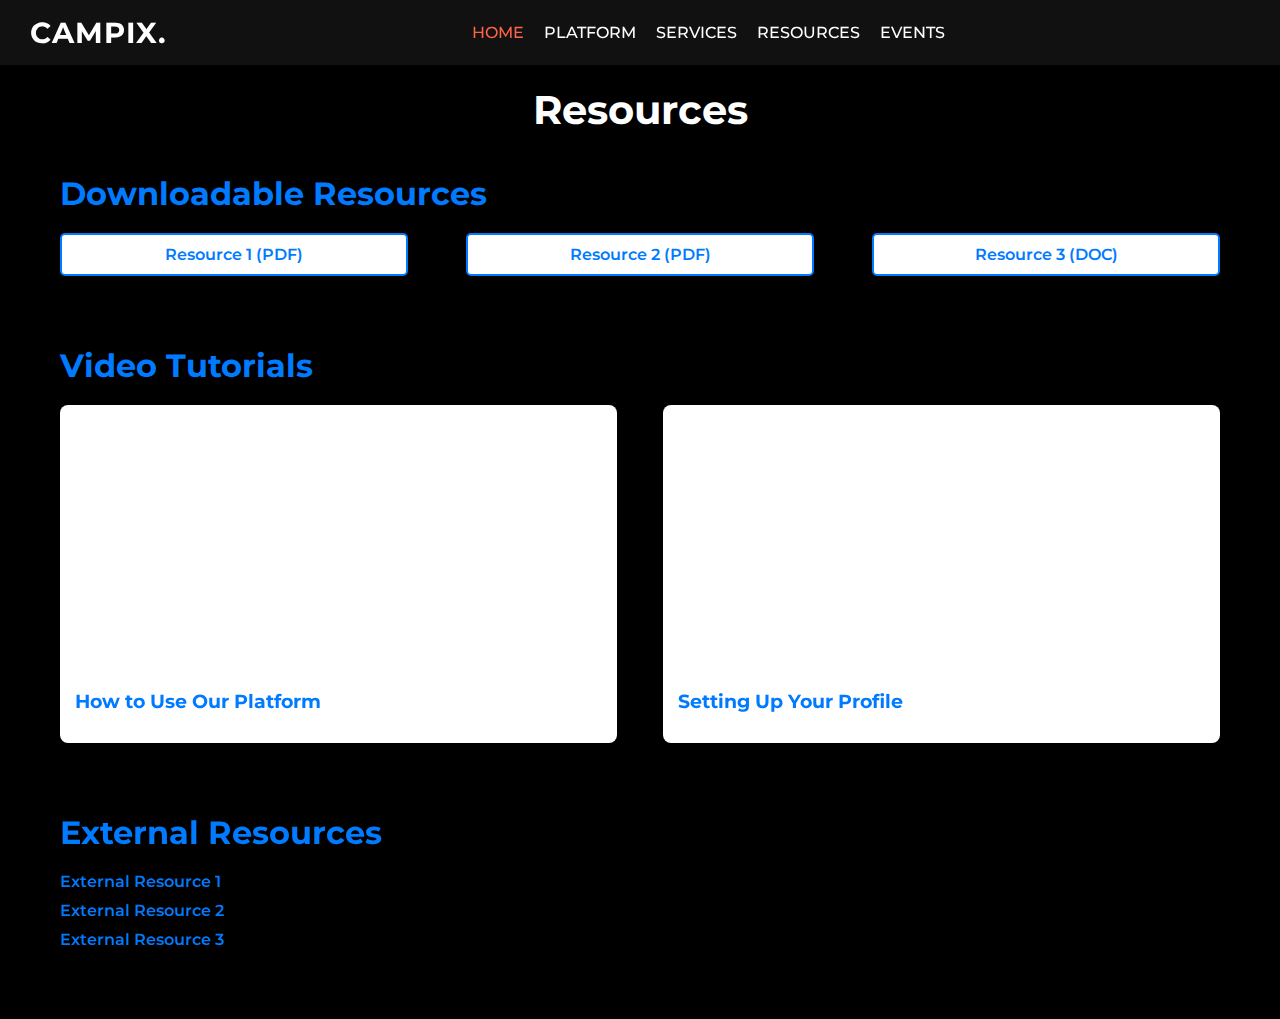
<file: Resources.html>
<!DOCTYPE html>
<html lang="en">

<head>
    <meta charset="UTF-8">
    <meta name="viewport" content="width=device-width, initial-scale=1.0">
    <title>Resources Page</title>
    <link rel="preconnect" href="https://fonts.googleapis.com">
    <link rel="stylesheet" href="nav.css">
    <link rel="preconnect" href="https://fonts.gstatic.com" crossorigin>
    <link href="https://fonts.googleapis.com/css2?family=Montserrat:wght@300;400;600;700&display=swap" rel="stylesheet">
    <style>
        /* * {
            margin: 0;
            padding: 0;
            box-sizing: border-box;
            font-family: 'Montserrat', sans-serif;
        }

        body {
            background-color: #000000;
            color: #333;
            line-height: 1.6;
            padding: 20px;
        } */
         body{
            background-color: black;
         }

       .container h1 {
            text-align: center;
            margin-bottom: 40px;
            font-size: 2.5rem;
            color: #ffffff;
        }

        .container {
            max-width: 1200px;
            margin: 0 auto;
            padding: 20px;
        }

        .resource-section {
            margin-bottom: 50px;
        }

        .resource-section h2 {
            font-size: 2rem;
            margin-bottom: 20px;
            color: #007BFF;
        }

        .downloads {
            display: flex;
            justify-content: space-between;
            flex-wrap: wrap;
        }

        .downloads a {
            background-color: #fff;
            border: 2px solid #007BFF;
            padding: 10px 20px;
            border-radius: 5px;
            text-align: center;
            color: #007BFF;
            font-weight: 600;
            margin-bottom: 20px;
            width: 30%;
            text-decoration: none;
            transition: background-color 0.3s ease;
        }

        .downloads a:hover {
            background-color: #007BFF;
            color: #fff;
        }

        .video-container {
            display: flex;
            justify-content: space-between;
            flex-wrap: wrap;
        }

        .video {
            width: 48%;
            background-color: #fff;
            padding: 15px;
            margin-bottom: 20px;
            border-radius: 8px;
            box-shadow: 0 4px 8px rgba(0, 0, 0, 0.1);
        }

        .video iframe {
            width: 100%;
            height: 250px;
            border: none;
        }

        .video h3 {
            margin: 15px 0;
            font-size: 1.2rem;
            color: #007BFF;
        }

        .external-links ul {
            list-style: none;
        }

        .external-links ul li {
            margin-bottom: 10px;
        }

        .external-links ul li a {
            color: #007BFF;
            text-decoration: none;
            font-size: 1rem;
            font-weight: 600;
        }

        .external-links ul li a:hover {
            text-decoration: underline;
        }
    </style>
</head>

<body>
    <nav>
        <h1>CAMPIX.</h1>
        <div class="nav2">
            <div class="nav-elem">
                <h4 class="active">Home</h4>
            </div>
            <div class="nav-elem">
                <h4>Platform</h4>
            </div>
            <div class="nav-elem">
                <h4>Services</h4>
            </div>
            <div class="nav-elem">
                <h4>Resources</h4>
            </div>
            <div class="nav-elem">
                <h4><a href="#">Events</a></h4>
            </div>
        </div>
        <div class="nav-bottom"></div>
    </nav>

    <div class="container">
        <h1>Resources</h1>

        <!-- Downloads Section -->
        <section class="resource-section">
            <h2>Downloadable Resources</h2>
            <div class="downloads">
                <a href="#">Resource 1 (PDF)</a>
                <a href="#">Resource 2 (PDF)</a>
                <a href="#">Resource 3 (DOC)</a>
            </div>
        </section>

        <!-- Video Tutorials Section -->
        <section class="resource-section">
            <h2>Video Tutorials</h2>
            <div class="video-container">
                <div class="video">
                    <iframe src="https://www.youtube.com/embed/videoid1" title="Video Tutorial 1"></iframe>
                    <h3>How to Use Our Platform</h3>
                </div>
                <div class="video">
                    <iframe src="https://www.youtube.com/embed/videoid2" title="Video Tutorial 2"></iframe>
                    <h3>Setting Up Your Profile</h3>
                </div>
            </div>
        </section>

        <!-- External Links Section -->
        <section class="resource-section">
            <h2>External Resources</h2>
            <div class="external-links">
                <ul>
                    <li><a href="https://example.com" target="_blank">External Resource 1</a></li>
                    <li><a href="https://example.com" target="_blank">External Resource 2</a></li>
                    <li><a href="https://example.com" target="_blank">External Resource 3</a></li>
                </ul>
            </div>
        </section>
    </div>

</body>

</html>
</file>
<file: nav.css>
* {
    margin: 0;
    padding: 0;
    box-sizing: border-box;
}

body {
    font-family: 'Montserrat', sans-serif;
    background-color: #f4f4f4;
}

nav {
    background-color: #111;
    padding: 15px 30px;
    display: flex;
    justify-content: space-between;
    align-items: center;
    position: sticky;
    top: 0;
    z-index: 1000;
    box-shadow: 0 4px 8px rgba(0, 0, 0, 0.3);
}

nav h1 {
    color: #fff;
    font-size: 1.8rem;
    letter-spacing: 1px;
}

.nav2 {
    display: flex;
    gap: 20px;
}

.nav-elem h4 {
    color: #fff;
    font-size: 1rem;
    font-weight: 500;
    text-transform: uppercase;
    transition: color 0.3s ease, transform 0.3s ease;
    position: relative;
}

.nav-elem h4:hover {
    color: #007BFF;
    transform: translateY(-2px);
}

.nav-elem h4::after {
    content: '';
    position: absolute;
    width: 100%;
    height: 2px;
    background-color: #007BFF;
    left: 0;
    bottom: -6px;
    transform: scaleX(0);
    transform-origin: right;
    transition: transform 0.3s ease;
}

.nav-elem h4:hover::after {
    transform: scaleX(1);
    transform-origin: left;
}

.nav-elem h4 a {
    text-decoration: none;
    color: inherit;
}

/* Active state */
.nav-elem h4.active {
    color: #FF6347; /* Tomato color */
}

.nav-elem h4.active::after {
    background-color: #FF6347;
}



@media (max-width: 768px) {
    nav h1 {
        font-size: 1.4rem;
    }

    .nav2 {
        flex-direction: column;
        align-items: center;
        gap: 10px;
    }

    .nav-elem h4 {
        font-size: 0.9rem;
    }
}
</file>
